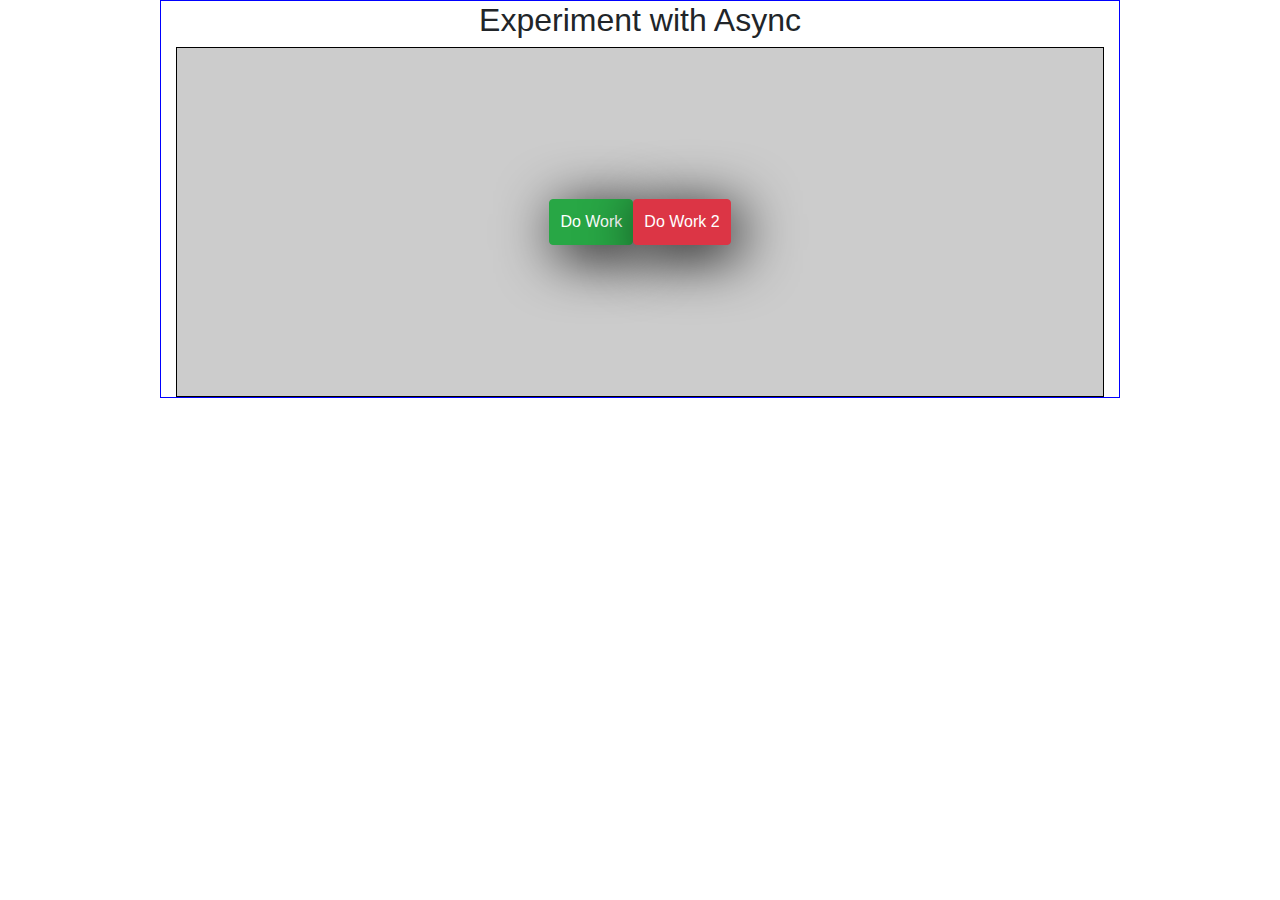
<file: Async/index.html>
<html lang="en">
<head>
    <meta charset="UTF-8">
    <meta name="viewport" content="width=device-width, initial-scale=1.0">
    <meta http-equiv="X-UA-Compatible" content="ie=edge">
    <link rel="stylesheet" href="https://stackpath.bootstrapcdn.com/bootstrap/4.5.2/css/bootstrap.min.css">
    <link rel="stylesheet" href="style.css">
    <title>Sleep</title>
</head>
<body>   
    <div class="container">  
        <h2 id="sleepH2">Experiment with Async</h2>
        
        <div class="flex-box-container" id="flex-box-1">
            <div id="your-box">
               <button class='btn btn-success' id='mybutton'>Do Work</button>
               <button class='btn btn-danger' id='mybutton2'>Do Work 2</button>
            </div>        
        </div>
        
       

    <script src='index.js'></script>
</body>
</html>
</file>
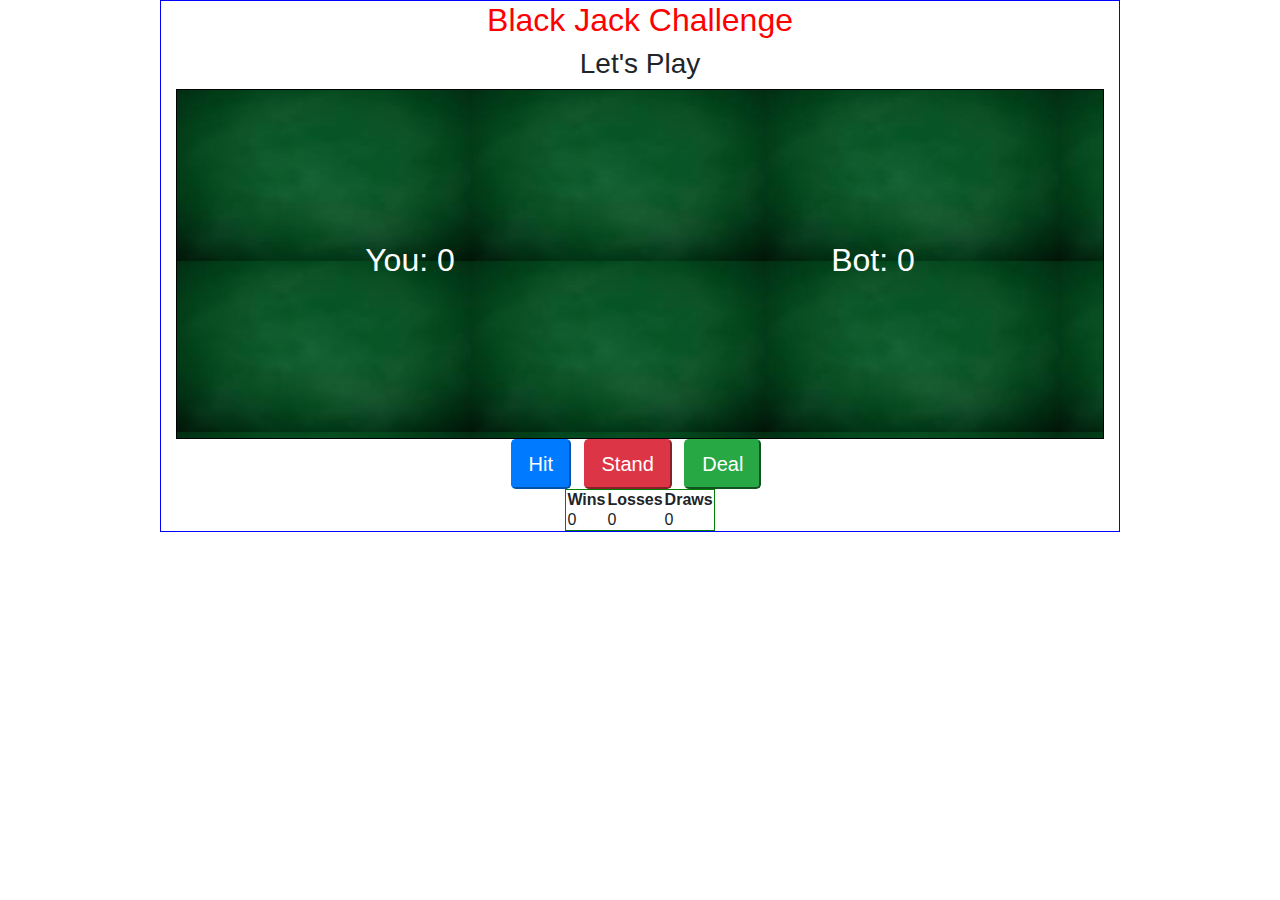
<file: BlackJack/index.html>
<html lang="en">
<head>
    <meta charset="UTF-8">
    <meta name="viewport" content="width=device-width, initial-scale=1.0">
    <meta http-equiv="X-UA-Compatible" content="ie=edge">
    <link rel="stylesheet" href="https://stackpath.bootstrapcdn.com/bootstrap/4.5.2/css/bootstrap.min.css">
    <link rel="stylesheet" href="style.css">
    <title>Black Jack</title>
</head>
<body>   
    <div class="container">  
        <h2 id="challenge5">Challenge 5: Black Jack</h2>
        <h3><span id="blackjack-result">Let's Play</span></h3>
        <div class="flex-box-container" id="flex-box-1">
            <div id="your-box">
                <h2>You: <span id="your-score">0</span></h2>
                <BR>
                <div id="your-card"></div>
            </div>
            <div id="bot-box">
                <h2>Bot: <span id="bot-score">0</span></h2>
                

            </div>
            
           
            
        </div>
        
        <div class="flex-box-container-2" id="flex-box-2">
            <div>
                <button class="btn-lg btn-primary mr-2" id="hit-btn"> Hit </button>
                <button class="btn-lg btn-danger mr-2" id="stand-btn">Stand</button>
                <button class="btn-lg btn-success mr-2" id="deal-btn">Deal</button>
            </div>
        </div>
              
        <div class="flex-box-container-3" id="flex-box-3">
            <table style="border:1px solid green">
                <tr>
                    <th>Wins</th>
                    <th>Losses</th>
                    <th>Draws</th>
                </tr>
                <tr>
                    <td><span id="wins">0</span></td>
                    <td><span id="losses">0</span></td>
                    <td><span id="draws">0</span></td>
                </tr>
            </table>
        </div>

    <script src='index.js'></script>
</body>
</html>
</file>
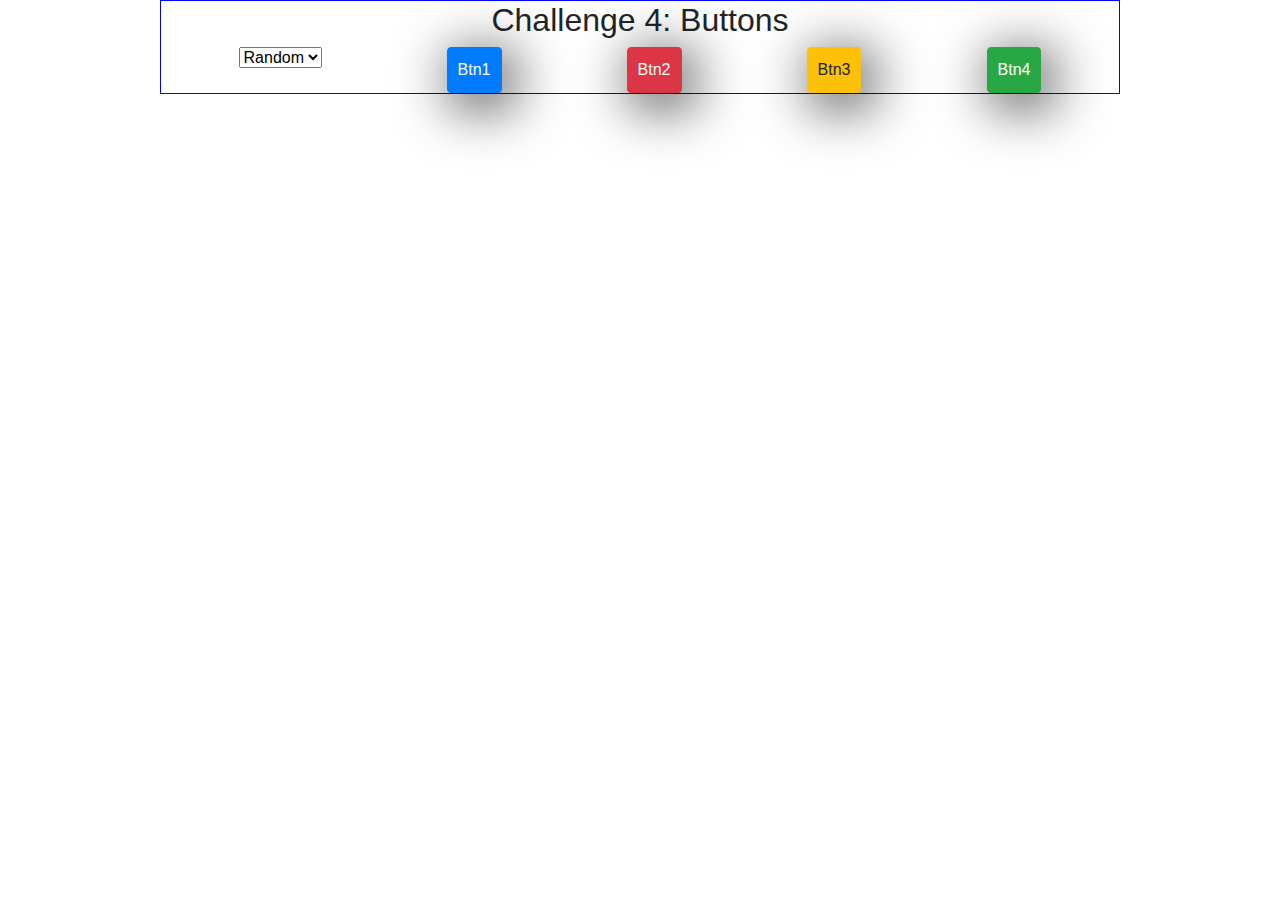
<file: Buttons/index.html>
<html lang="en">
<head>
    <meta charset="UTF-8">
    <meta name="viewport" content="width=device-width, initial-scale=1.0">
    <meta http-equiv="X-UA-Compatible" content="ie=edge">
    <link rel="stylesheet" href="https://stackpath.bootstrapcdn.com/bootstrap/4.5.2/css/bootstrap.min.css">
    <link rel="stylesheet" href="style.css">
    <title>Buttons</title>
</head>
<body>   
    <div class="container">  
        <h2 id="change-my-color">Challenge 4: Buttons</h2>
        
        <div class="flex-box-container" id="flex-box-1">
            <form action="">
                <select name="backdrop" id="background" onChange="buttonColorChange(this)">
                    <option value="random">Random</option>
                    <option value="red">Red</option>                   
                    <option value="green">Green</option>
                    <option value="reset">Reset</option>
                </select>
            </form>
            <button class="btn btn-primary" id="btn1">Btn1</button>
            <button class="btn btn-danger" id="btn2">Btn2</button>
            <button class="btn btn-warning" id="btn3">Btn3</button>
            <button class="btn btn-success" id="btn4">Btn4</button>
                      
                
    <script src='index.js'></script>
</body>
</html>
</file>
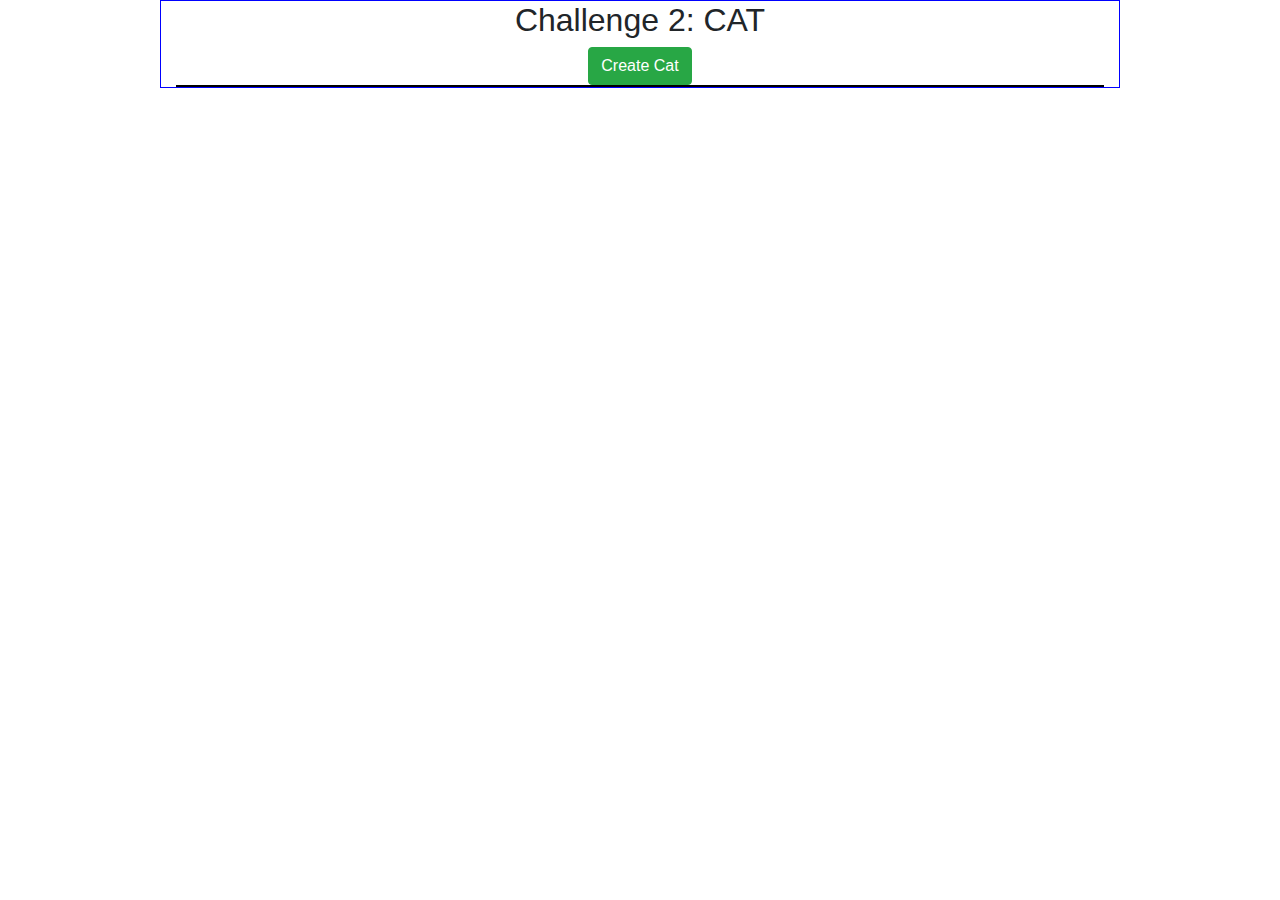
<file: spacing/index.html>
<html lang="en">
<head>
    <meta charset="UTF-8">
    <meta name="viewport" content="width=device-width, initial-scale=1.0">
    <meta http-equiv="X-UA-Compatible" content="ie=edge">
    <link rel="stylesheet" href="https://stackpath.bootstrapcdn.com/bootstrap/4.5.2/css/bootstrap.min.css">
    <link rel="stylesheet" href="style.css">
    <title>CAT</title>
</head>
<body>   
    <div class="container">  
        <h2>Challenge 2: CAT</h2>
        <div class="btn btn-success" id="cat-gen-btn" onclick="AddCat()">Create Cat</div>

        <div class="flex-box-container" id="flex-box-gen">
            
        </div>
    </div> 
    
    
    <script src='index.js'></script>
</body>
</html>
</file>
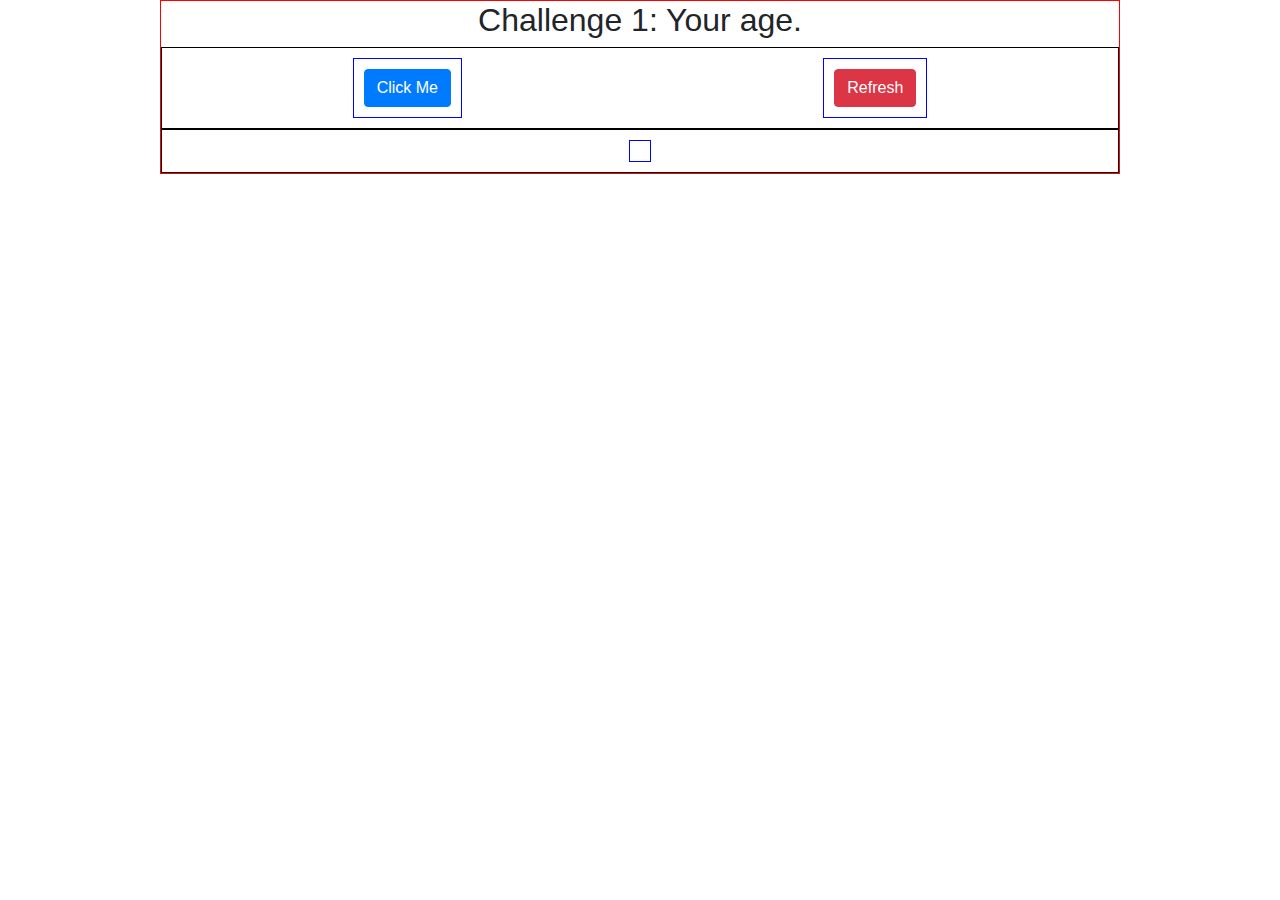
<file: syntax/index.html>
<html lang="en">
<head>
    <meta charset="UTF-8">
    <meta name="viewport" content="width=device-width, initial-scale=1.0">
    <meta http-equiv="X-UA-Compatible" content="ie=edge">
    <link rel="stylesheet" href="https://stackpath.bootstrapcdn.com/bootstrap/4.5.2/css/bootstrap.min.css">
    <link rel="stylesheet" href="style.css">
    <title>Document</title>
</head>
<body>
    <div class="container-1">  
        <h2>Challenge 1: Your age.</h2>
        <div class="flex-box-container-1">
            <div>
                <button class="btn btn-primary" onclick="ageInDays()">Click Me</button>
            </div>
            <div>
                <button class="btn btn-danger">Refresh</button>
            </div>
        </div>
        
        <div class="flex-box-container-1">
            <div id="flex-box-result"></div>
        </div>


    </div> 
    
    <script src='index.js'></script>
</body>
</html>
</file>
<file: Async/style.css>
.container {
    border: 1px solid blue;
    margin: 0 auto;
    width: 75%;
    text-align: center;
}


.flex-box-container-2,  .flex-box-container-3 {
    display: flex;
    margin: 0 auto;
    padding: 0px;    
    justify-content: space-around;
    flex-wrap: wrap;
    flex-direction: row;
}

.flex-box-container {
    display: flex;    
    background-color: #cccccc;
    color: #ffffff;
    margin: 0 auto;
    border: 1px solid black;
    padding: 0px;    
    justify-content: space-around;
    flex-wrap: wrap;
    flex-direction: row;
    height: 350px;
}



.flex-box-container div {
    display: flex;
    align-items: center;
    padding: 0px;
    
}

.flex-box-container button {    
    padding: 10px;
    box-shadow: 8px 10px 58px rgba(0,0,0,7);
}


.flex-box-container button:hover {
    
    padding: 10px;
    box-shadow: 8px 10px 58px rgba(30,20,233,1);
}
</file>
<file: BlackJack/style.css>
.container {
    border: 1px solid blue;
    margin: 0 auto;
    width: 75%;
    text-align: center;
}


.flex-box-container-2,  .flex-box-container-3 {
    display: flex;
    margin: 0 auto;
    padding: 0px;    
    justify-content: space-around;
    flex-wrap: wrap;
    flex-direction: row;
}

.flex-box-container {
    display: flex;
    background-image: url("green.jpg");
    background-color: #cccccc;
    color: #ffffff;
    margin: 0 auto;
    border: 1px solid black;
    padding: 0px;    
    justify-content: space-around;
    flex-wrap: wrap;
    flex-direction: row;
    height: 350px;
}



.flex-box-container div {
    display: flex;
    align-items: center;
    padding: 0px;
    
}

.flex-box-container button {    
    padding: 10px;
    box-shadow: 8px 10px 58px rgba(0,0,0,7);
}


.flex-box-container button:hover {
    
    padding: 10px;
    box-shadow: 8px 10px 58px rgba(30,20,233,1);
}
</file>
<file: Buttons/style.css>
.container {
    border: 1px solid blue;
    margin: 0 auto;
    width: 75%;
    text-align: center;
}


.flex-box-container {
    display: flex;
    
    padding: 0px;
    justify-content: space-around;
    flex-wrap: wrap;
    flex-direction: row;
}

.flex-box-container div {
    display: flex;
    align-items: center;
    padding: 0px;
    
}

.flex-box-container button {    
    padding: 10px;
    box-shadow: 8px 10px 58px rgba(0,0,0,7);
}


.flex-box-container button:hover {
    
    padding: 10px;
    box-shadow: 8px 10px 58px rgba(30,20,233,1);
}
</file>
<file: spacing/style.css>
.container {
    border: 1px solid blue;
    margin: 0 auto;
    width: 75%;
    text-align: center;
}


.flex-box-container {
    display: flex;
    border: 1px solid black;
    padding: 0px;
    justify-content: space-around;
    flex-wrap: wrap;
    flex-direction: row;
}

.flex-box-container div {
    display: flex;
    align-items: center;
    padding: 0px;
    border: 1px solid blue;
}

.flex-box-container img {
    border: 1px solid green;
    padding: 10px;
    box-shadow: 8px 10px 58px rgba(0,0,0,7);
}
</file>
<file: syntax/style.css>
.container-1 {
    border: 1px solid red;
    margin: 0 auto;
    width: 75%;
    text-align: center;
}


.flex-box-container-1 {
    display: flex;
    border: 1px solid black;
    padding: 10px;
    justify-content: space-around;
    flex-wrap: wrap;
    flex-direction: row;
}

.flex-box-container-1 div {
    display: flex;
    align-items: center;
    padding: 10px;
    border: 1px solid blue;
}
</file>
